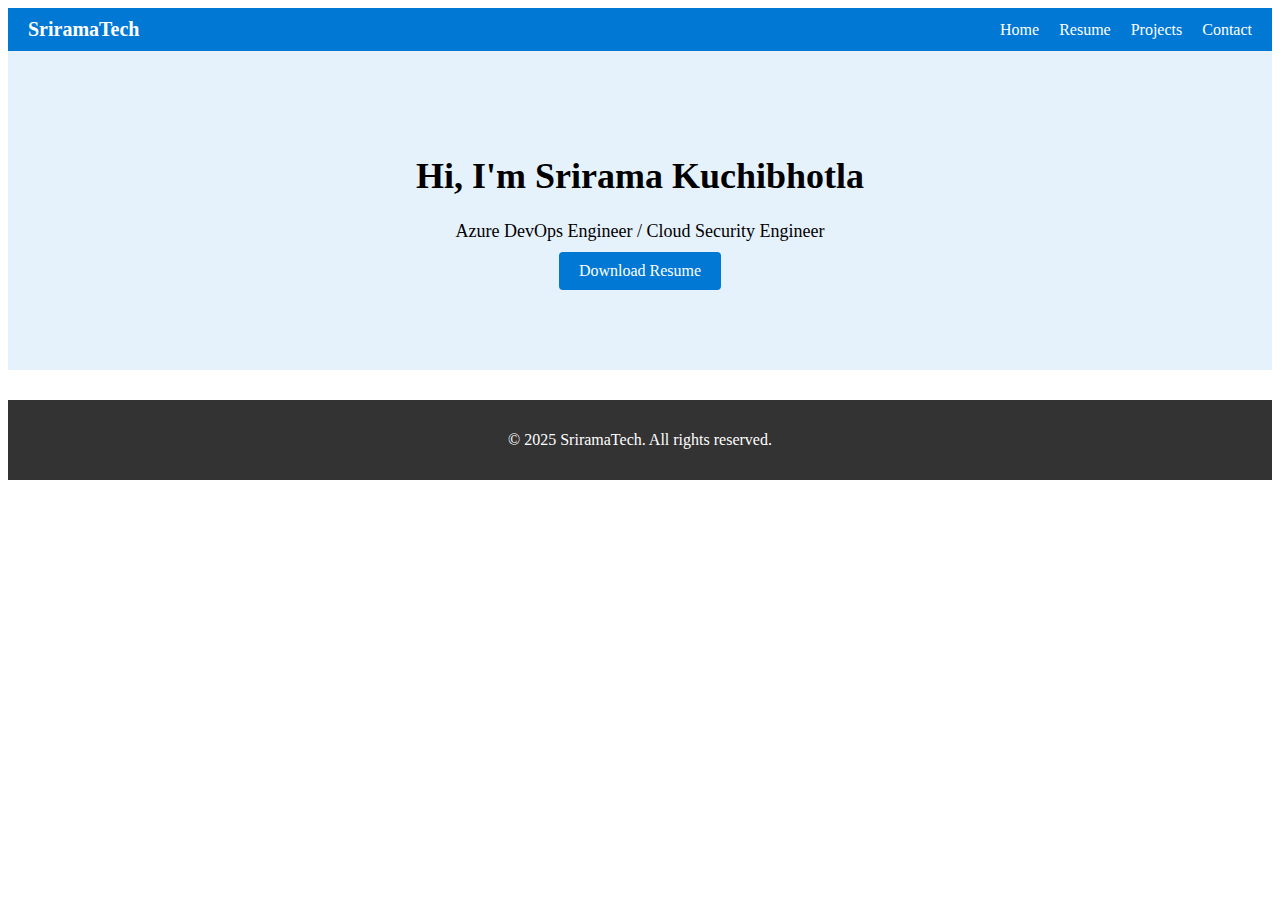
<file: index.html>
<!DOCTYPE html>
<html lang="en">
<head>
  <meta charset="UTF-8" />
  <meta name="viewport" content="width=device-width, initial-scale=1.0" />
  <title>SriramaTech</title>
  <link rel="stylesheet" href="style.css" />
</head>
<body>
  <!-- Header -->
  <header>
    <div class="logo">SriramaTech</div>
    <nav>
      <ul>
        <li><a href="index.html">Home</a></li>
        <li><a href="resume.html">Resume</a></li>
        <li><a href="projects.html">Projects</a></li>
        <li><a href="contact.html">Contact</a></li>
      </ul>
    </nav>
  </header>

  <!-- Hero Section -->
  <section class="hero">
    <h1>Hi, I'm Srirama Kuchibhotla</h1>
    <p>Azure DevOps Engineer / Cloud Security Engineer</p>
    <a class="btn" href="Srirama-HCL-Resume.docx" download>Download Resume</a>
  </section>

  <!-- Footer -->
  <footer>
    <p>© 2025 SriramaTech. All rights reserved.</p>
  </footer>
</body>
</html>
</file>
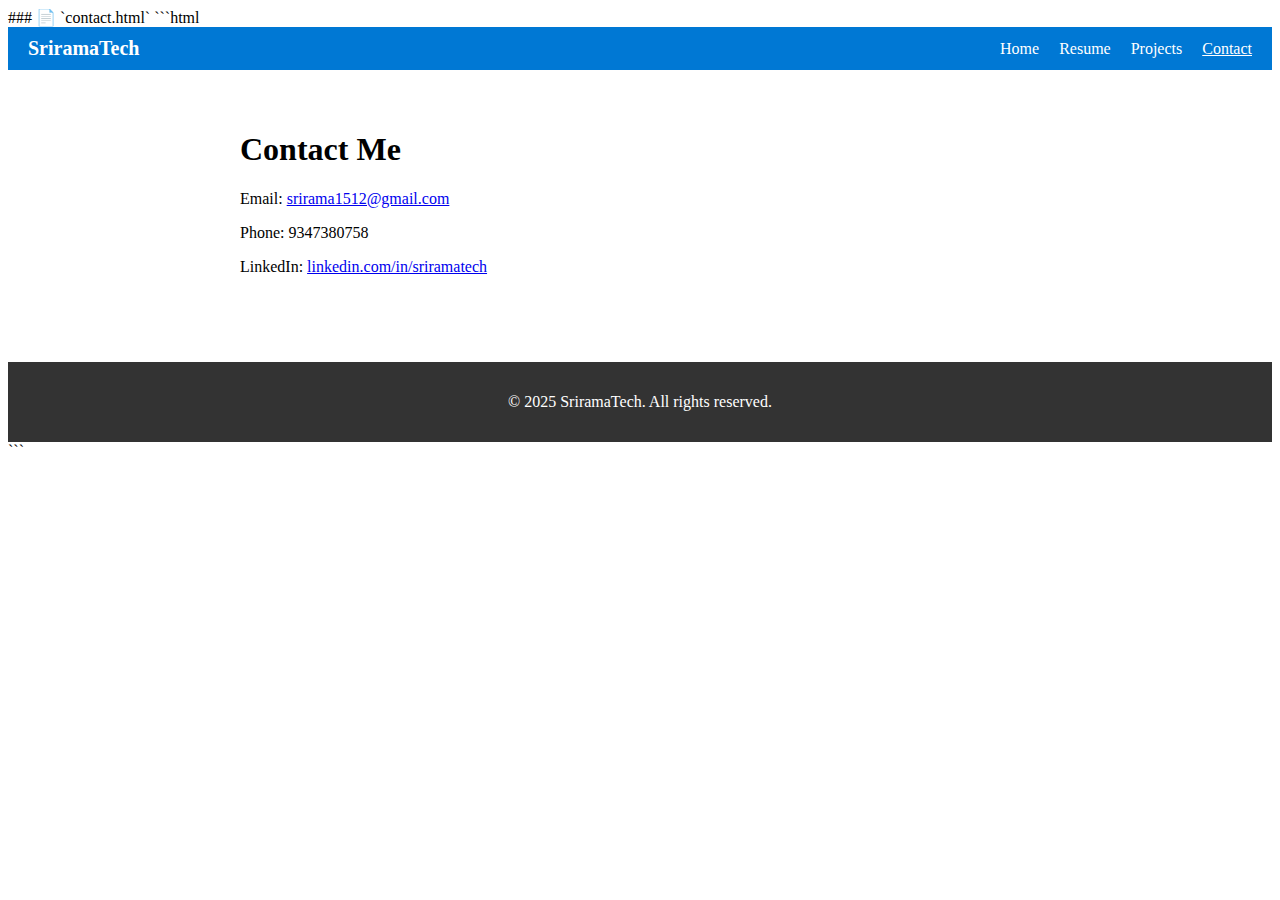
<file: contact.html>
### 📄 `contact.html`
```html
<!DOCTYPE html>
<html lang="en">
<head>
  <meta charset="UTF-8">
  <meta name="viewport" content="width=device-width, initial-scale=1.0">
  <title>Contact - SriramaTech</title>
  <link rel="stylesheet" href="style.css">
</head>
<body>
<header>
  <div class="logo">SriramaTech</div>
  <nav>
    <ul>
      <li><a href="index.html">Home</a></li>
      <li><a href="resume.html">Resume</a></li>
      <li><a href="projects.html">Projects</a></li>
      <li><a href="contact.html" class="active">Contact</a></li>
    </ul>
  </nav>
</header>

<section class="content">
  <h1>Contact Me</h1>
  <p>Email: <a href="mailto:srirama1512@gmail.com">srirama1512@gmail.com</a></p>
  <p>Phone: 9347380758</p>
  <p>LinkedIn: <a href="https://www.linkedin.com/in/sriramatech" target="_blank">linkedin.com/in/sriramatech</a></p>
</section>

<footer>
  <p>© 2025 SriramaTech. All rights reserved.</p>
</footer>
</body>
</html>
```
</file>
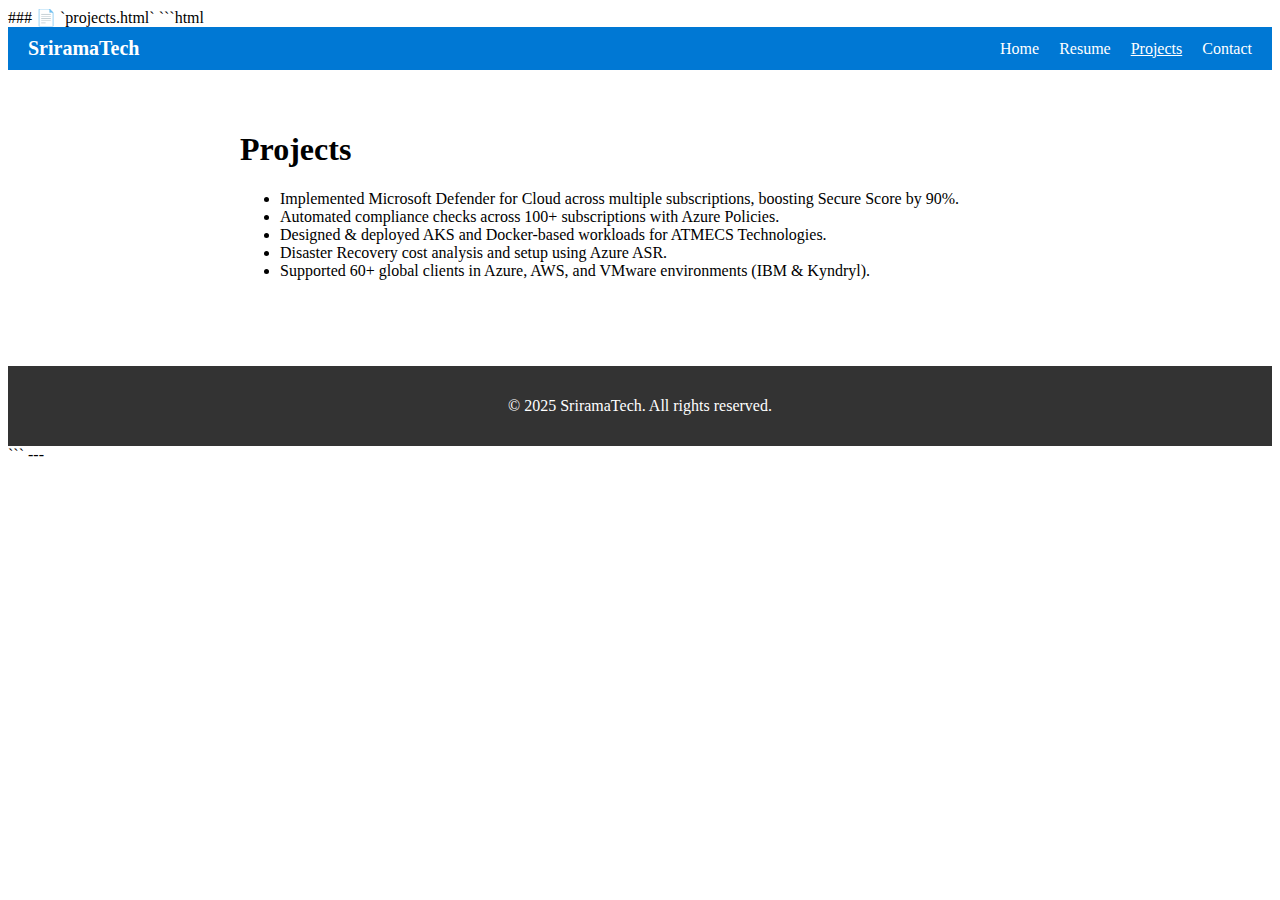
<file: projects.html>
### 📄 `projects.html`
```html
<!DOCTYPE html>
<html lang="en">
<head>
  <meta charset="UTF-8">
  <meta name="viewport" content="width=device-width, initial-scale=1.0">
  <title>Projects - SriramaTech</title>
  <link rel="stylesheet" href="style.css">
</head>
<body>
<header>
  <div class="logo">SriramaTech</div>
  <nav>
    <ul>
      <li><a href="index.html">Home</a></li>
      <li><a href="resume.html">Resume</a></li>
      <li><a href="projects.html" class="active">Projects</a></li>
      <li><a href="contact.html">Contact</a></li>
    </ul>
  </nav>
</header>

<section class="content">
  <h1>Projects</h1>
  <ul>
    <li>Implemented Microsoft Defender for Cloud across multiple subscriptions, boosting Secure Score by 90%.</li>
    <li>Automated compliance checks across 100+ subscriptions with Azure Policies.</li>
    <li>Designed & deployed AKS and Docker-based workloads for ATMECS Technologies.</li>
    <li>Disaster Recovery cost analysis and setup using Azure ASR.</li>
    <li>Supported 60+ global clients in Azure, AWS, and VMware environments (IBM & Kyndryl).</li>
  </ul>
</section>

<footer>
  <p>© 2025 SriramaTech. All rights reserved.</p>
</footer>
</body>
</html>
```

---
</file>
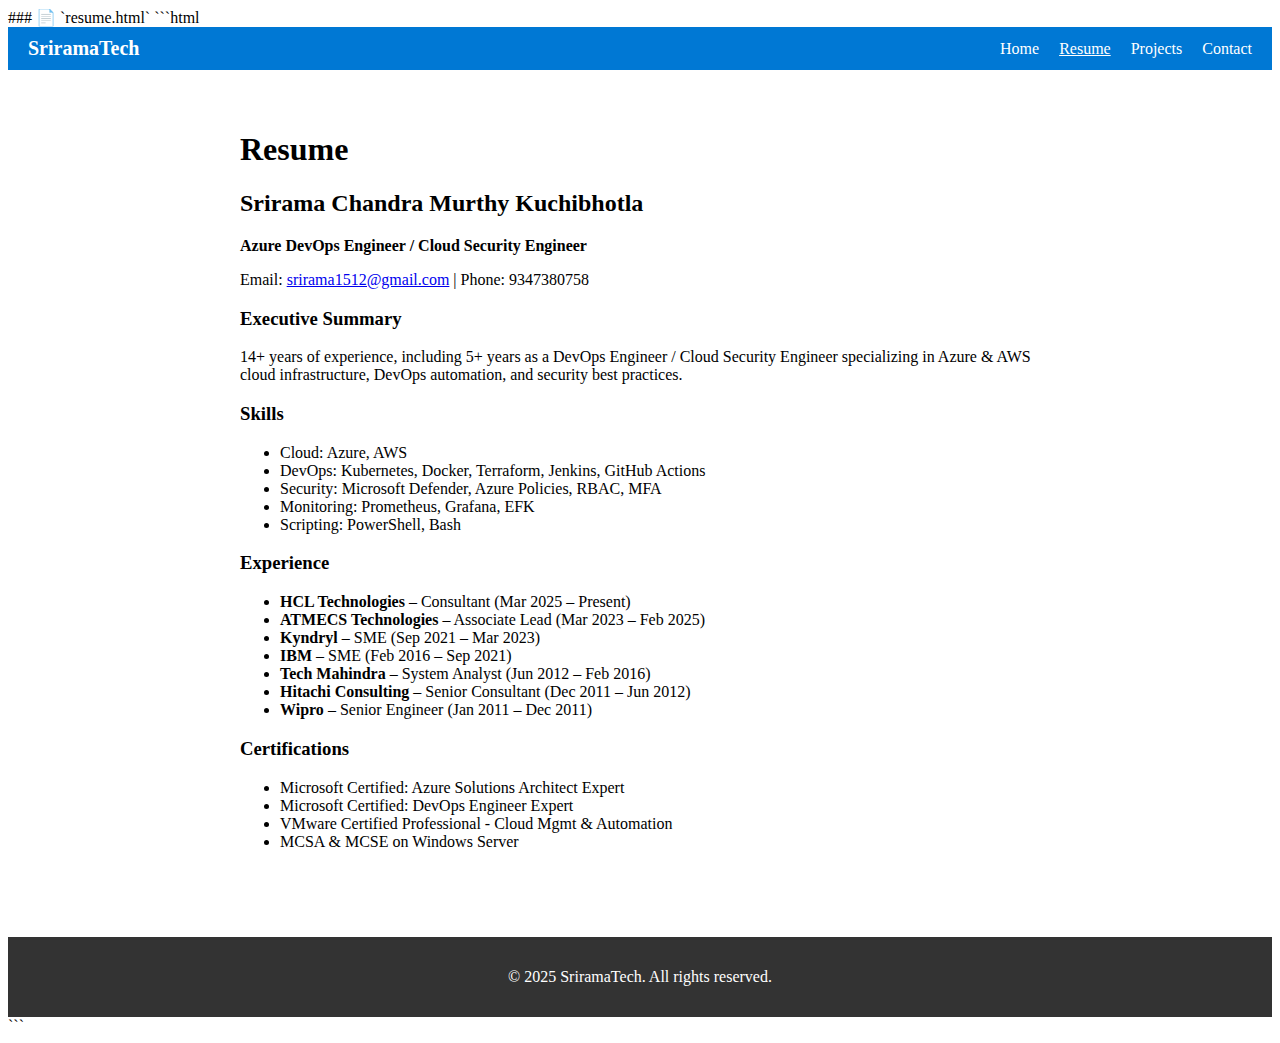
<file: resume.html>
### 📄 `resume.html`
```html
<!DOCTYPE html>
<html lang="en">
<head>
  <meta charset="UTF-8">
  <meta name="viewport" content="width=device-width, initial-scale=1.0">
  <title>Resume - SriramaTech</title>
  <link rel="stylesheet" href="style.css">
</head>
<body>
<header>
  <div class="logo">SriramaTech</div>
  <nav>
    <ul>
      <li><a href="index.html">Home</a></li>
      <li><a href="resume.html" class="active">Resume</a></li>
      <li><a href="projects.html">Projects</a></li>
      <li><a href="contact.html">Contact</a></li>
    </ul>
  </nav>
</header>

<section class="content">
  <h1>Resume</h1>
  <h2>Srirama Chandra Murthy Kuchibhotla</h2>
  <p><strong>Azure DevOps Engineer / Cloud Security Engineer</strong></p>
  <p>Email: <a href="mailto:srirama1512@gmail.com">srirama1512@gmail.com</a> | Phone: 9347380758</p>

  <h3>Executive Summary</h3>
  <p>14+ years of experience, including 5+ years as a DevOps Engineer / Cloud Security Engineer specializing in Azure & AWS cloud infrastructure, DevOps automation, and security best practices.</p>

  <h3>Skills</h3>
  <ul>
    <li>Cloud: Azure, AWS</li>
    <li>DevOps: Kubernetes, Docker, Terraform, Jenkins, GitHub Actions</li>
    <li>Security: Microsoft Defender, Azure Policies, RBAC, MFA</li>
    <li>Monitoring: Prometheus, Grafana, EFK</li>
    <li>Scripting: PowerShell, Bash</li>
  </ul>

  <h3>Experience</h3>
  <ul>
    <li><strong>HCL Technologies</strong> – Consultant (Mar 2025 – Present)</li>
    <li><strong>ATMECS Technologies</strong> – Associate Lead (Mar 2023 – Feb 2025)</li>
    <li><strong>Kyndryl</strong> – SME (Sep 2021 – Mar 2023)</li>
    <li><strong>IBM</strong> – SME (Feb 2016 – Sep 2021)</li>
    <li><strong>Tech Mahindra</strong> – System Analyst (Jun 2012 – Feb 2016)</li>
    <li><strong>Hitachi Consulting</strong> – Senior Consultant (Dec 2011 – Jun 2012)</li>
    <li><strong>Wipro</strong> – Senior Engineer (Jan 2011 – Dec 2011)</li>
  </ul>

  <h3>Certifications</h3>
  <ul>
    <li>Microsoft Certified: Azure Solutions Architect Expert</li>
    <li>Microsoft Certified: DevOps Engineer Expert</li>
    <li>VMware Certified Professional - Cloud Mgmt & Automation</li>
    <li>MCSA & MCSE on Windows Server</li>
  </ul>
</section>

<footer>
  <p>© 2025 SriramaTech. All rights reserved.</p>
</footer>
</body>
</html>
```
</file>
<file: style.css>
### 📄 `style.css`
```css
body {
  font-family: Arial, sans-serif;
  margin: 0;
  padding: 0;
  background: #f9f9f9;
  color: #333;
}

header {
  background: #0078d4;
  color: white;
  padding: 10px 20px;
  display: flex;
  justify-content: space-between;
  align-items: center;
}

header .logo {
  font-size: 20px;
  font-weight: bold;
}

nav ul {
  list-style: none;
  margin: 0;
  padding: 0;
  display: flex;
}

nav ul li {
  margin-left: 20px;
}

nav ul li a {
  color: white;
  text-decoration: none;
}

nav ul li a.active, nav ul li a:hover {
  text-decoration: underline;
}

.hero {
  text-align: center;
  padding: 80px 20px;
  background: #e6f2fb;
}

.hero h1 {
  font-size: 36px;
}

.hero p {
  font-size: 18px;
  margin: 10px 0;
}

.btn {
  display: inline-block;
  padding: 10px 20px;
  background: #0078d4;
  color: white;
  text-decoration: none;
  border-radius: 4px;
}

.content {
  padding: 40px 20px;
  max-width: 800px;
  margin: auto;
}

footer {
  text-align: center;
  padding: 15px;
  background: #333;
  color: white;
  margin-top: 30px;
}
```
</file>
